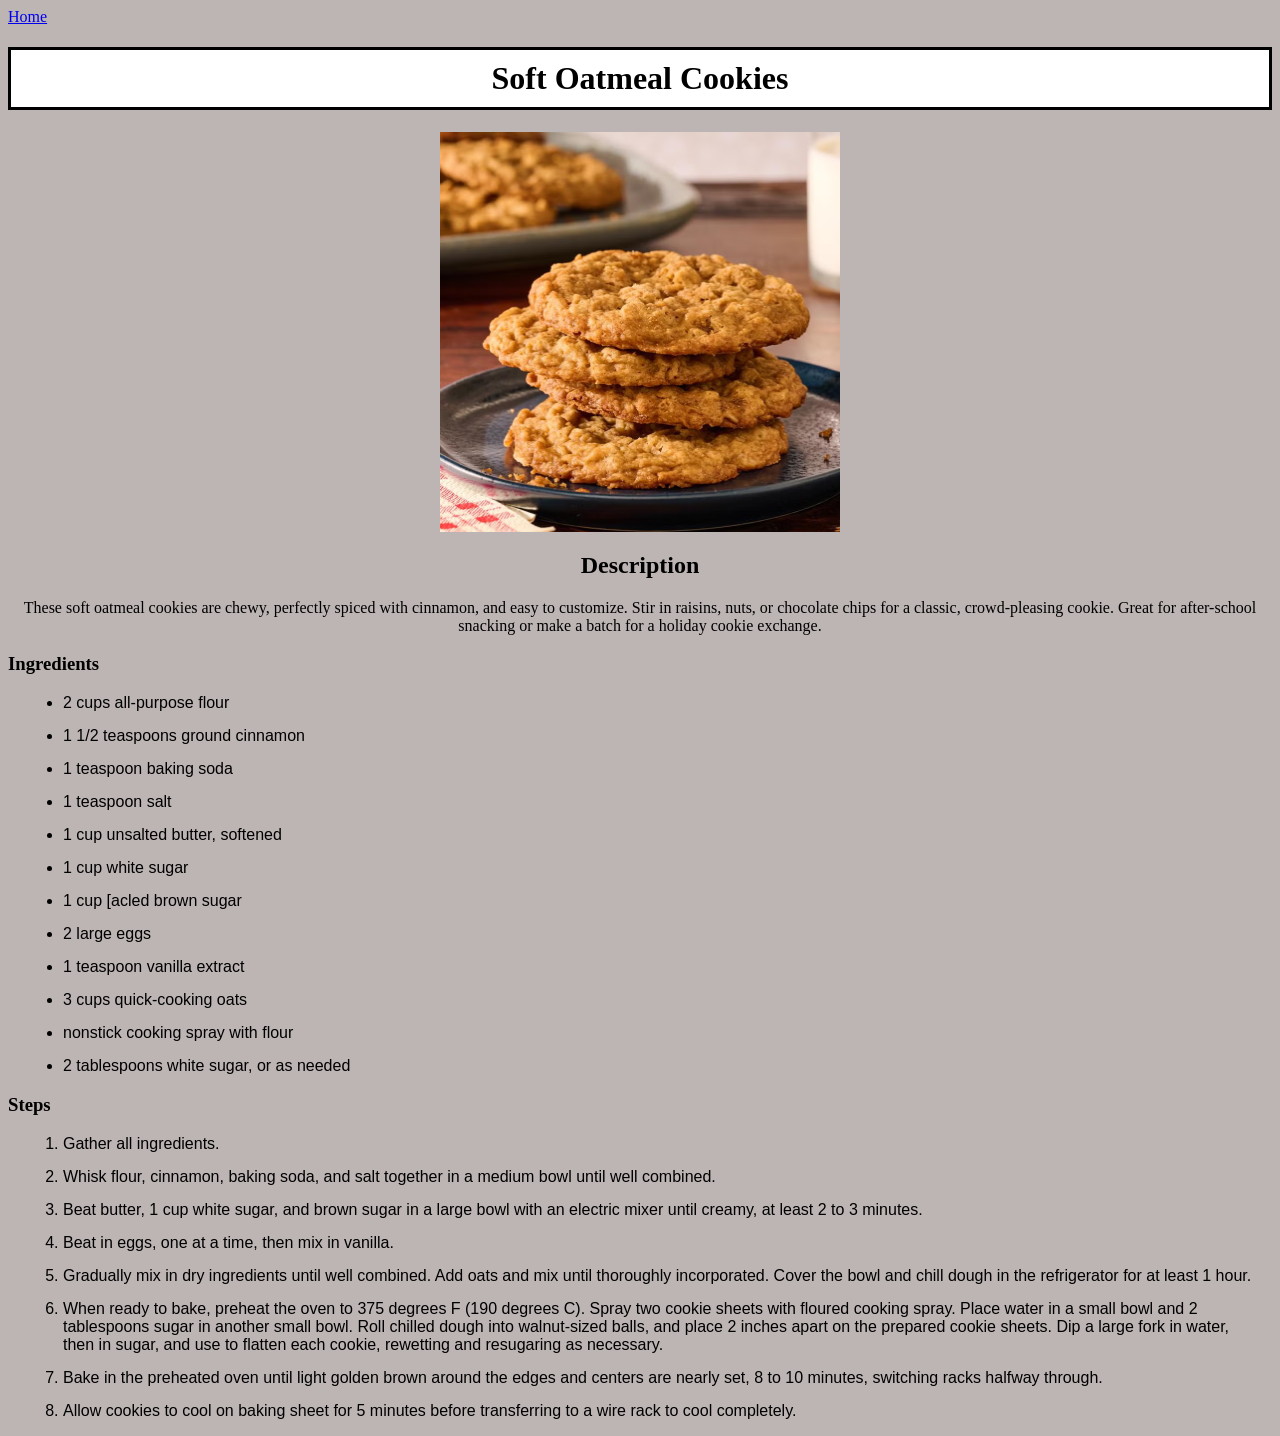
<file: recipes/oatmeal-cookies.html>
<!DOCTYPE html>
<html lang="en">
<head>
    <meta charset="UTF-8">
    <meta name="viewport" content="width=device-width, initial-scale=1.0">
    <title>Oatmeal Cookies Recipe</title>
    <link rel="stylesheet" href="../style.css">
</head>
<body>
    <a href="../index.html" class="home">Home</a>
    <h1 class="title">Soft Oatmeal Cookies</h1>
    <img src="../images/oatmeal-cookies.jpg" alt="soft crunchy, freshbaked oatmeal raisin cookies" width="400" height="400" class="pic">
    <div class="description">
        <h2 >Description</h2>
            <p>These soft oatmeal cookies are chewy, perfectly spiced with 
            cinnamon, and easy to 
            customize. Stir in raisins, nuts, or chocolate chips for a classic, 
            crowd-pleasing cookie. Great for after-school snacking or make a
            batch for a holiday cookie exchange.</p>
     </div>   
            <h3>Ingredients</h3>
            <ul id="cookieingred">
                <li>2 cups all-purpose flour</li>
                <li>1 1/2 teaspoons ground cinnamon</li>
                <li>1 teaspoon baking soda</li>
                <li>1 teaspoon salt</li>
                <li>1 cup unsalted butter, softened</li>
                <li>1 cup white sugar</li>
                <li>1 cup [acled brown sugar</li>
                <li>2 large eggs</li>
                <li>1 teaspoon vanilla extract</li>
                <li>3 cups quick-cooking oats</li>
                <li>nonstick cooking spray with flour</li>
                <li>2 tablespoons white sugar, or as needed</li>
            </ul>
            <h3>Steps</h3>
            <ol id="cookiesteps">
                <li>Gather all ingredients.</li>
                <li>Whisk flour, cinnamon, baking soda, and salt together in a medium bowl until well combined.</li>
                <li>Beat butter, 1 cup white sugar, and brown sugar in a large bowl with an electric mixer until creamy, at least 2 to 3 minutes.</li>
                <li>Beat in eggs, one at a time, then mix in vanilla.</li>
                <li>Gradually mix in dry ingredients until well combined. Add oats and mix until thoroughly incorporated. Cover the bowl and chill dough in the refrigerator for at least 1 hour.</li>
                <li>When ready to bake, preheat the oven to 375 degrees F (190 degrees C). 
                    Spray two cookie sheets with floured cooking spray. 
                    Place water in a small bowl and 2 tablespoons 
                    sugar in another small bowl. Roll chilled dough 
                    into walnut-sized balls, and place 2 inches apart on 
                    the prepared cookie sheets. Dip a large fork in water, then in sugar, and use to flatten each cookie, rewetting and resugaring as necessary.</li>
                    <li>Bake in the preheated oven until light golden brown around the edges and centers are nearly set, 8 to 10 minutes, switching racks halfway through.</li>
                    <li>Allow cookies to cool on baking sheet for 5 minutes before transferring to a wire rack to cool completely.</li>

            </ol>

</body>
</html>
</file>
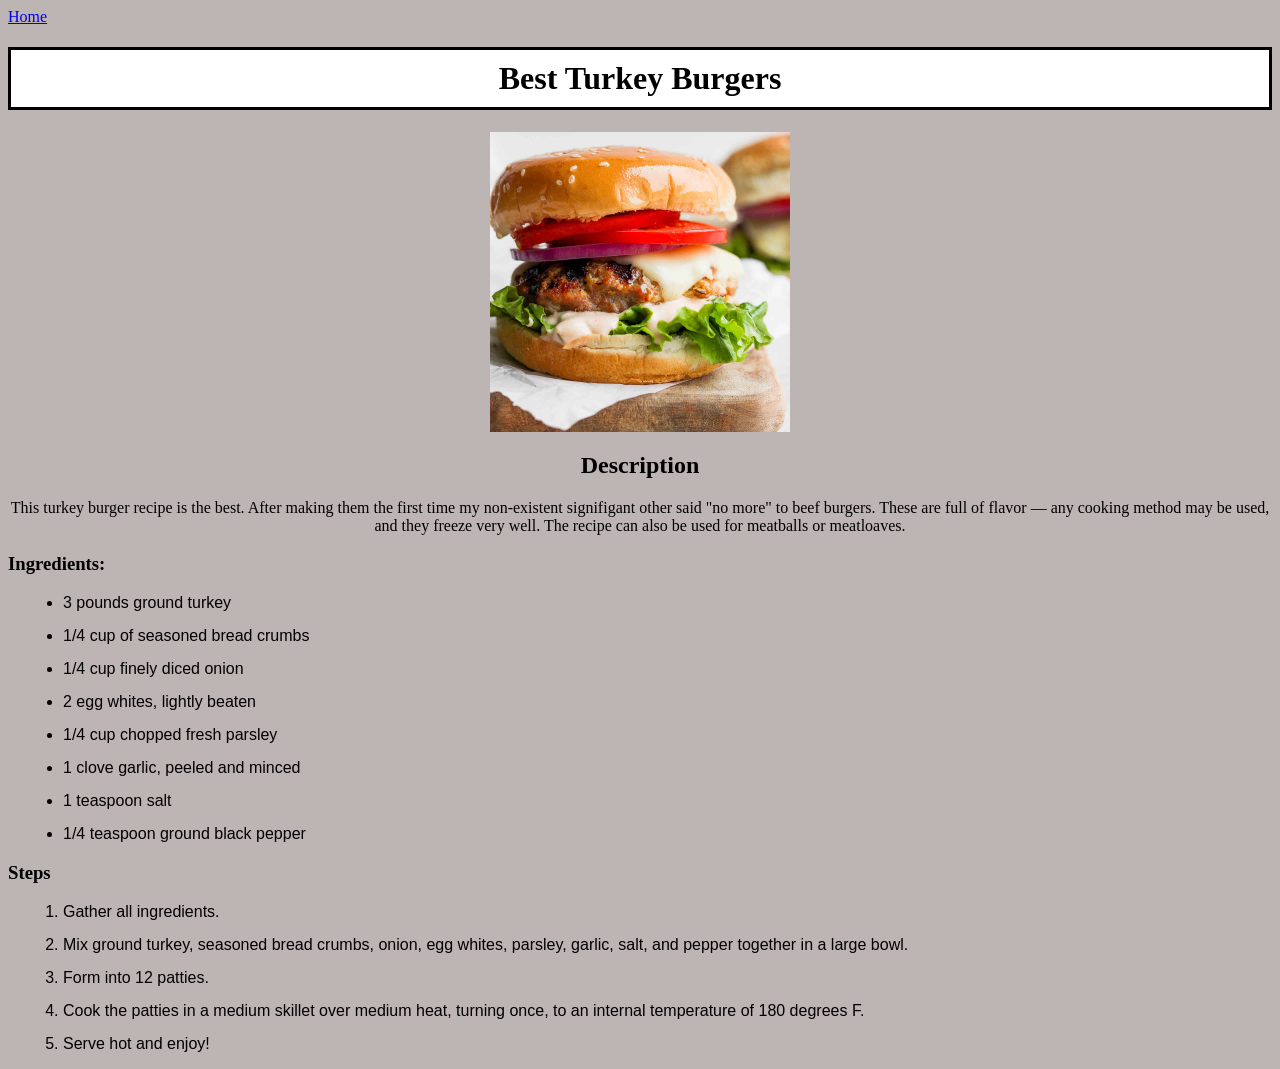
<file: recipes/turkeyburger.html>
<!DOCTYPE html>
<html lang="en">
<head>
    <meta charset="UTF-8">
    <meta name="viewport" content="width=device-width, initial-scale=1.0">
    <title>Best Turkey Burgers</title>
    <link rel="stylesheet" href="../style.css">
</head>
<body>
    <a href="../index.html" class="home">Home</a>
    <h1 class="title">Best Turkey Burgers</h1>
    <img class="pic" src="../images/turkey-burger.jpg" alt="Image showing an extremely juicy turley bigger containing many toppings" height="300" width="300">
      <div class="description">
        <h2 class="description">Description</h3>
        <p>This turkey burger recipe is the best. After making them the first time my non-existent signifigant other said "no more" to beef burgers. These are full of flavor — any cooking method may be used, and they
         freeze very well. The recipe can also be used for meatballs or meatloaves.</p>
        </div>  
        <h3>Ingredients:</h3>
        <ul id="turkeyburg">
            <li>3 pounds ground turkey</li>
            <li>1/4 cup of seasoned bread crumbs</li>
            <li>1/4 cup finely diced onion</li>
            <li>2 egg whites, lightly beaten</li>
            <li>1/4 cup chopped fresh parsley</li>
            <li>1 clove garlic, peeled and minced</li>
            <li>1 teaspoon salt</li>
            <li>1/4 teaspoon ground black pepper</li>
        </ul>

        <h3>Steps</h3>
        <ol id="turkeysteps">
            <li>Gather all ingredients.</li>
            <li>Mix ground turkey, seasoned bread crumbs, 
                onion, egg whites, parsley, garlic, salt, and pepper together in a large bowl.
            </li>
            <li>Form into 12 patties.</li>
            <li>Cook the patties in a medium skillet over medium heat,
                turning once, to an internal temperature of 180 degrees F.
            </li>
            <li>Serve hot and enjoy!</li>
        </ol>
    
</body>
</html>
</file>
<file: style.css>
* {
    background-color: rgb(189,180,180);
}
.title {
    background-color: white;
    border: solid black;
    padding: 10px;
    text-align: center;
    font-family: cursive;
}

#links-first{
    background-color: white;
    border: black solid;
    padding: 5px;
    

}
#links-second{
    background-color: white;
    border: black solid;
    padding: 5px;

}
#links-third{
    background-color: white;
     border: black solid;
     
}
.ancestor li{
    margin-bottom:20px;
    font-family: 'Franklin Gothic Medium', 'Arial Narrow', Arial, sans-serif;
    font-weight:bold;
    font-size: 20px;
}
#burger{
    margin:0px 0px 40px 0px;
}

#cookies{
    margin-bottom:40px;
}
#patties{
    margin-bottom:40px;
}
.home{
    font-family: cursive;

}
.description{
    text-align: center;
}
.pattyingred li{
   margin: 15px;
    font-family:'Trebuchet MS', 'Lucida Sans Unicode', 'Lucida Grande', 'Lucida Sans', Arial, sans-serif
}
.pattysteps li{
    margin: 15px;
    font-family:'Trebuchet MS', 'Lucida Sans Unicode', 'Lucida Grande', 'Lucida Sans', Arial, sans-serif
}
.pic{
    display:block;
    margin: 0 auto;
}
#turkeyburg li{
    margin: 15px;
    font-family:'Trebuchet MS', 'Lucida Sans Unicode', 'Lucida Grande', 'Lucida Sans', Arial, sans-serif
}
#turkeysteps li{
    margin: 15px;
    font-family:'Trebuchet MS', 'Lucida Sans Unicode', 'Lucida Grande', 'Lucida Sans', Arial, sans-serif
}
#cookieingred li{
    margin: 15px;
    font-family:'Trebuchet MS', 'Lucida Sans Unicode', 'Lucida Grande', 'Lucida Sans', Arial, sans-serif
}
#cookiesteps li{
    margin: 15px;
    font-family:'Trebuchet MS', 'Lucida Sans Unicode', 'Lucida Grande', 'Lucida Sans', Arial, sans-serif
}
</file>
